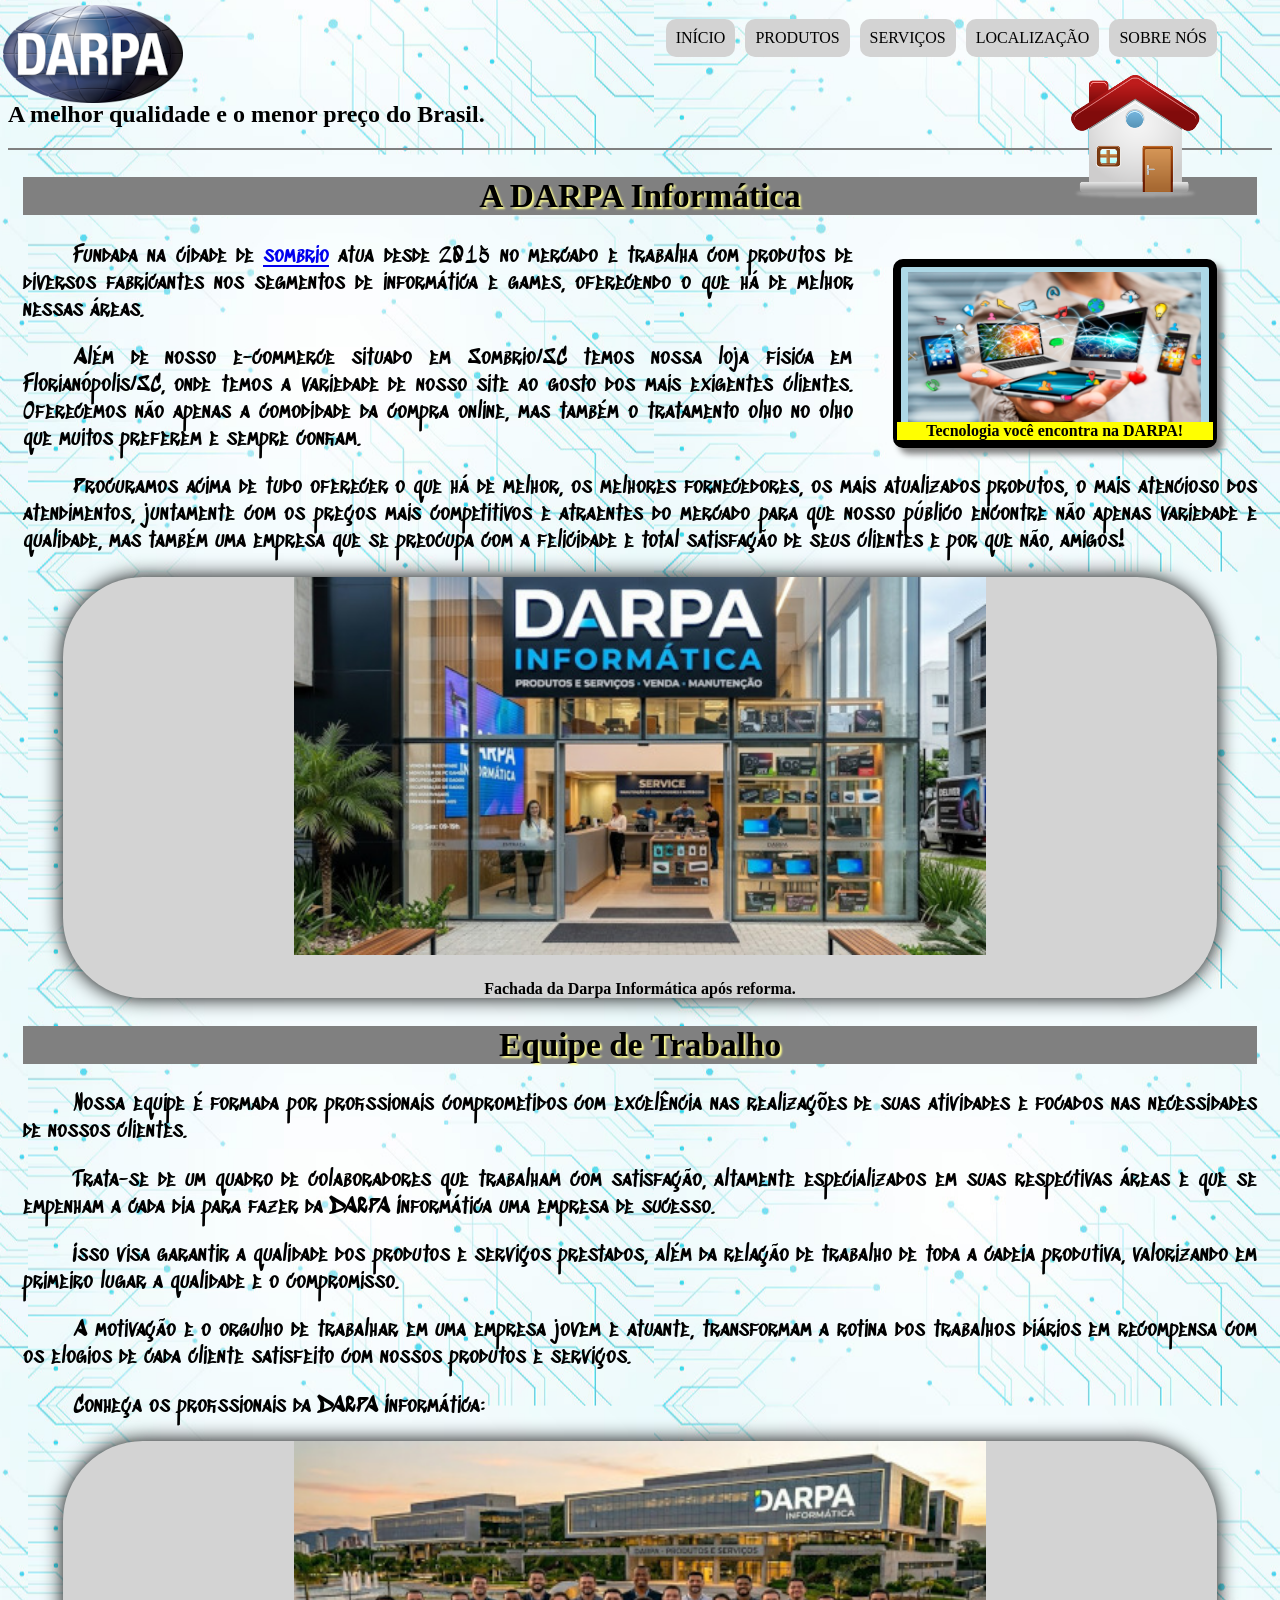
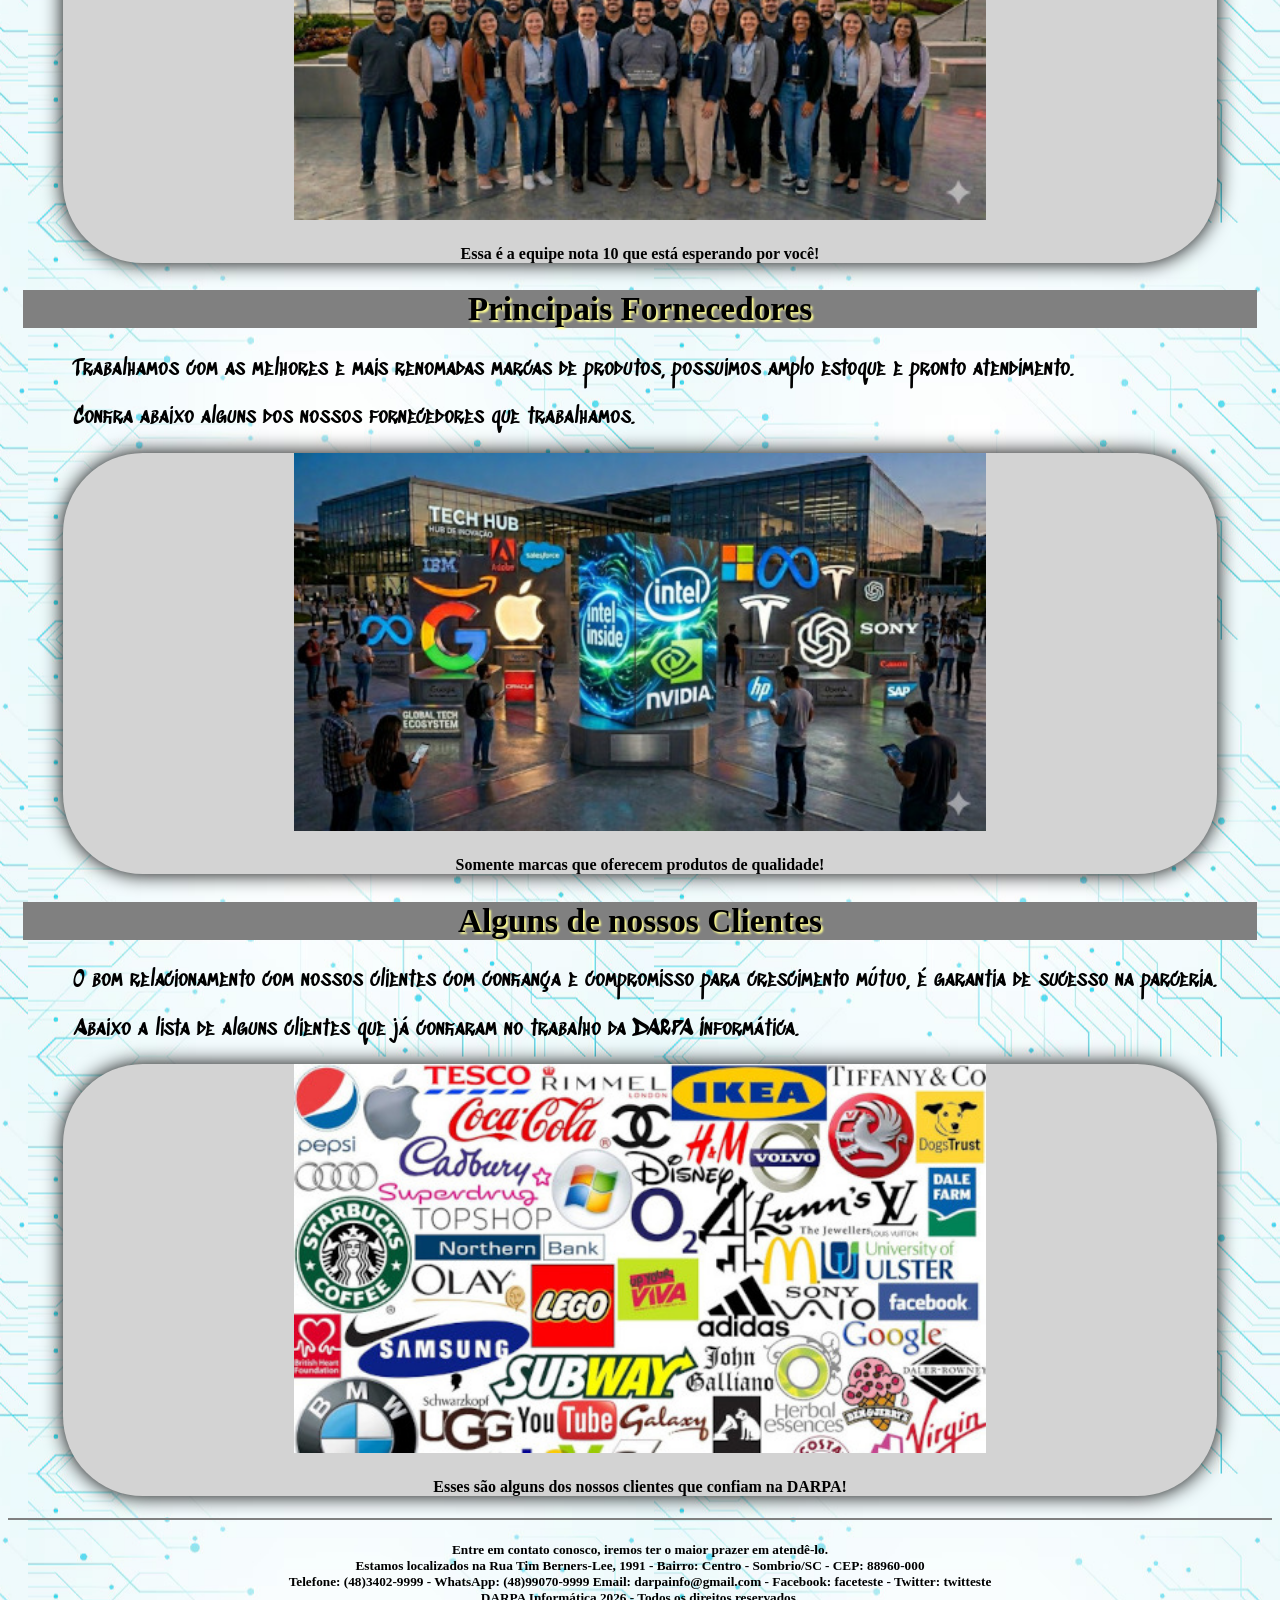
<file: index.html>
<!DOCTYPE html>
<html lang="pt-br">

<head>
	<meta charset="UTF-8">
	<title>DARPA INFORMÁTICA</title>
	<link rel="stylesheet" type="text/css" href="estilos.css">
</head>

<body id="corpo">

	<header id="cabecalho"> <!-- é id pois só temos um header-->

		<hgroup class="titulos">
			<h1>DARPA Informática</h1>
			<h2>A melhor qualidade e o menor preço do Brasil.</h2>
		</hgroup>
		<img class="logo" src="imagens/logo_darpa.png" alt="Logo da Darpa">


		<nav id="menu">
			<h3>Menu Principal:</h3>
			<ol type="I" start="8">
				<li><a href="index.html">Início</a> </li>

				<li><a href="produtos.html">Produtos</a></li>

				<li><a href="servicos.html">Serviços</a></li>

				<li><a href="localizacao.html">Localização</a></li>

				<li><a href="sobre.html">Sobre Nós</a></li>
			</ol>
		</nav>
		<img class="icone" src="imagens/index.png" alt="index.png">
	</header>

	<article id="corpopgn">

		<h1>A DARPA Informática</h1>
		<figure class="foto1"> <!-- apartir da 2-->
			<img src="imagens/tecnologia.png" alt="tecnologia">
			<h4>
				<figcaption>Tecnologia você encontra na DARPA!</figcaption>
			</h4>
		</figure>
		<span class="texto"> <!-- varios span estao vai ser class, span tag coringa-->

			<p>Fundada na cidade de <a href="https://www.sombrio.sc.gov.br/" target="_blank">sombrio</a> atua desde 2015
				no mercado e trabalha com produtos de diversos fabricantes nos segmentos de informática e games,
				oferecendo o que há de melhor nessas áreas.</p>
			<p>Além de nosso e-commerce situado em Sombrio/SC temos nossa loja física em Florianópolis/SC, onde temos a
				variedade de nosso site ao gosto dos mais exigentes clientes. Oferecemos não apenas a comodidade da
				compra online, mas também o tratamento olho no olho que muitos preferem e sempre confiam.</p>
			<p>Procuramos acima de tudo oferecer o que há de melhor, os melhores fornecedores, os mais atualizados
				produtos, o mais atencioso dos atendimentos, juntamente com os preços mais competitivos e atraentes do
				mercado para que nosso público encontre não apenas variedade e qualidade, mas também uma empresa que se
				preocupa com a felicidade e total satisfação de seus clientes e por que não, amigos!</p>
		</span>
		<figure class="outrasfotos">
			<img src="imagens/darpa.jpeg" alt="darpa" width="60%">
			<h4>
				<figcaption>Fachada da Darpa Informática após reforma.</figcaption>
			</h4>
		</figure>


		<h1>Equipe de Trabalho</h1>
		<span class="texto">
			<p>Nossa equipe é formada por profissionais comprometidos com excelência nas realizações de suas atividades
				e focados nas necessidades de nossos clientes.</p>
			<p>Trata-se de um quadro de colaboradores que trabalham com satisfação, altamente especializados em suas
				respectivas áreas e que se empenham a cada dia para fazer da DARPA Informática uma empresa de sucesso.
			</p>
			<p>Isso visa garantir a qualidade dos produtos e serviços prestados, além da relação de trabalho de toda a
				cadeia produtiva, valorizando em primeiro lugar a qualidade e o compromisso.</p>
			<p>A motivação e o orgulho de trabalhar em uma empresa jovem e atuante, transformam a rotina dos trabalhos
				diários em recompensa com os elogios de cada cliente satisfeito com nossos produtos e serviços.</p>
			<p>Conheça os profissionais da DARPA Informática:</p>
		</span>
		<figure class="outrasfotos">
			<img src="imagens/equipe.jpg" alt="equipe" width="60%">
			<h4>
				<figcaption>Essa é a equipe nota 10 que está esperando por você!</figcaption>
			</h4>
		</figure>


		<h1>Principais Fornecedores</h1>
		<span class="texto">
			<p>Trabalhamos com as melhores e mais renomadas marcas de produtos, possuímos amplo estoque e pronto
				atendimento.</p>
			<p>Confira abaixo alguns dos nossos fornecedores que trabalhamos.</p>
		</span>

		<figure class="outrasfotos">
			<img src="imagens/fornecedores.jpeg" alt="fornecedores" width="60%">
			<h4>
				<figcaption>Somente marcas que oferecem produtos de qualidade!</figcaption>
			</h4>
		</figure>

		<h1>Alguns de nossos Clientes</h1>
		<span class="texto">
			<p>O bom relacionamento com nossos clientes com confiança e compromisso para crescimento mútuo, é garantia
				de sucesso na parceria.</p>
			<p>Abaixo a lista de alguns clientes que já confiaram no trabalho da DARPA Informática.</p>
		</span>
		<figure class="outrasfotos">
			<img src="imagens/clientes.jpg" alt="clientes" width="60%">
			<h4>
				<figcaption>Esses são alguns dos nossos clientes que confiam na DARPA!</figcaption>
			</h4>
		</figure>

	</article>
	<footer id="rodape">

		<h5>Entre em contato conosco, iremos ter o maior prazer em atendê-lo.<br>
			Estamos localizados na Rua Tim Berners-Lee, 1991 - Bairro: Centro - Sombrio/SC - CEP: 88960-000<br>
			Telefone: (48)3402-9999 - WhatsApp: (48)99070-9999
			Email: darpainfo@gmail.com - Facebook: faceteste - Twitter: twitteste<br>
			DARPA Informática 2026 - Todos os direitos reservados.</h5>


	</footer>


</body>

</html>
</file>
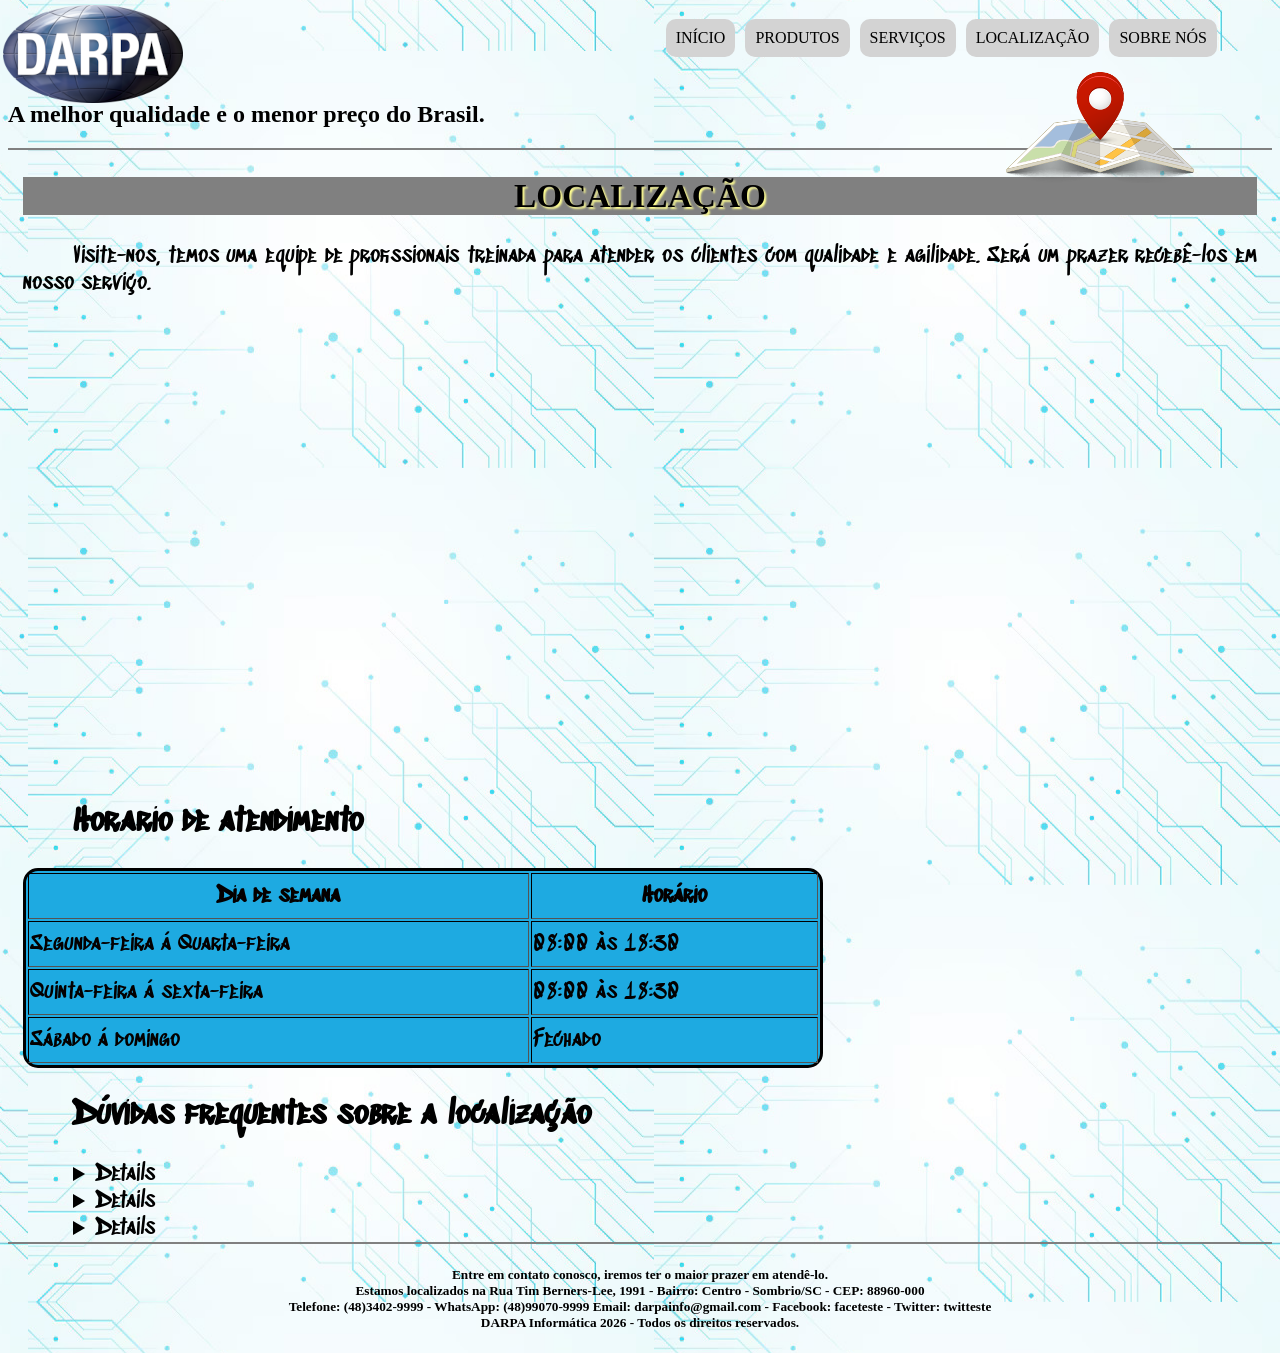
<file: localizacao.html>
<!DOCTYPE html>
<html lang="pt-br">

<head>
	<meta charset="UTF-8">
	<title>LOCALIZACAO</title>
	<link rel="stylesheet" type="text/css" href="estilos.css">
</head>

<body id="corpo">

	<header id="cabecalho"> <!-- é id pois só temos um header-->

		<hgroup class="titulos">
			<h1>DARPA Informática</h1>
			<h2>A melhor qualidade e o menor preço do Brasil.</h2>
		</hgroup>
		<img class="logo" src="imagens/logo_darpa.png" alt="Logo da Darpa">


		<nav id="menu">
			<h3>Menu Principal:</h3>
			<ol type="I" start="8">
				<li><a href="index.html">Início</a> </li>

				<li><a href="produtos.html">Produtos</a></li>

				<li><a href="servicos.html">Serviços</a></li>

				<li><a href="localizacao.html">Localização</a></li>

				<li><a href="sobre.html">Sobre Nós</a></li>
			</ol>
		</nav>
		<img class="icone" src="imagens/localizacao.png" alt="localizacao.png">
	</header>

	<article id="corpopgn">
		<h1> LOCALIZAÇÃO </h1>
		<span class="texto">
			<p> Visite-nos, temos uma equipe de profissionais treinada para atender os clientes com qualidade e
				agilidade. Será um prazer recebê-los em nosso serviço.
			</p>
			
			<iframe 
				src="https://www.google.com/maps/embed?pb=!1m18!1m12!1m3!1d3486.128747017286!2d-49.641169024692694!3d-29.10188017541175!2m3!1f0!2f0!3f0!3m2!1i1024!2i768!4f13.1!3m3!1m2!1s0x9522163f89863cb7%3A0xc17d2dd5de33a10f!2sInstituto%20Federal%20Catarinense%20-%20Campus%20Sombrio!5e0!3m2!1spt-BR!2sbr!4v1790853350808!5m2!1spt-BR!2sbr"
				width="100%" height="450" style="border:0;" allowfullscreen="" loading="lazy"
				referrerpolicy="strict-origin-when-cross-origin">
			</iframe>
			<span class="Horario de atendimento">
				<h2>Horario de atendimento</h2>
			</span>
			
				
<table border="1" class="horarios">

		<tr>
			<th>Dia de semana</th>
			<th>Horário</th>
		</tr>

		<tr>
			<td>Segunda-feira á Quarta-feira</td>
			<td>08:00 às 18:30</td>
		</tr>

		<tr>
			<td>Quinta-feira á sexta-feira</td>
			<td>08:00 às 18:30</td>
		</tr>

		<tr>
			<td>Sábado á domingo</td>
			<td>Fechado</td>
		</tr>
	</table>
			<section class="centralizado">
				<h2>Dúvidas frequentes sobre a localização</h2>
				<details class="faq">
					<sumary>Nós temos estacionamentos?</sumary>
						<p> Sim, temos, fica localizado ao lado direito da Darpa Informática</p>
				</details>
					
				<details class="faq">
					<sumary>Vocês atendem todos os dias?</sumary>
						<p>Não, apenas durante a semana de segunda-feir até sexta-feira</p>
						</details>
					 
				<details class="faq">
					<sumary>Vocês tem apenas essa loja?</sumary>
						<p>Por enquanto sim, mas logo teremos uma novidade para nossos clientes!</p>
				</details>

	
			</section>
		</span>
		
	</article>

	<footer id="rodape">

		<h5>Entre em contato conosco, iremos ter o maior prazer em atendê-lo.<br>
			Estamos localizados na Rua Tim Berners-Lee, 1991 - Bairro: Centro - Sombrio/SC - CEP: 88960-000<br>
			Telefone: (48)3402-9999 - WhatsApp: (48)99070-9999
			Email: darpainfo@gmail.com - Facebook: faceteste - Twitter: twitteste<br>
			DARPA Informática 2026 - Todos os direitos reservados.</h5>


	</footer>


</body>

</html>
</file>
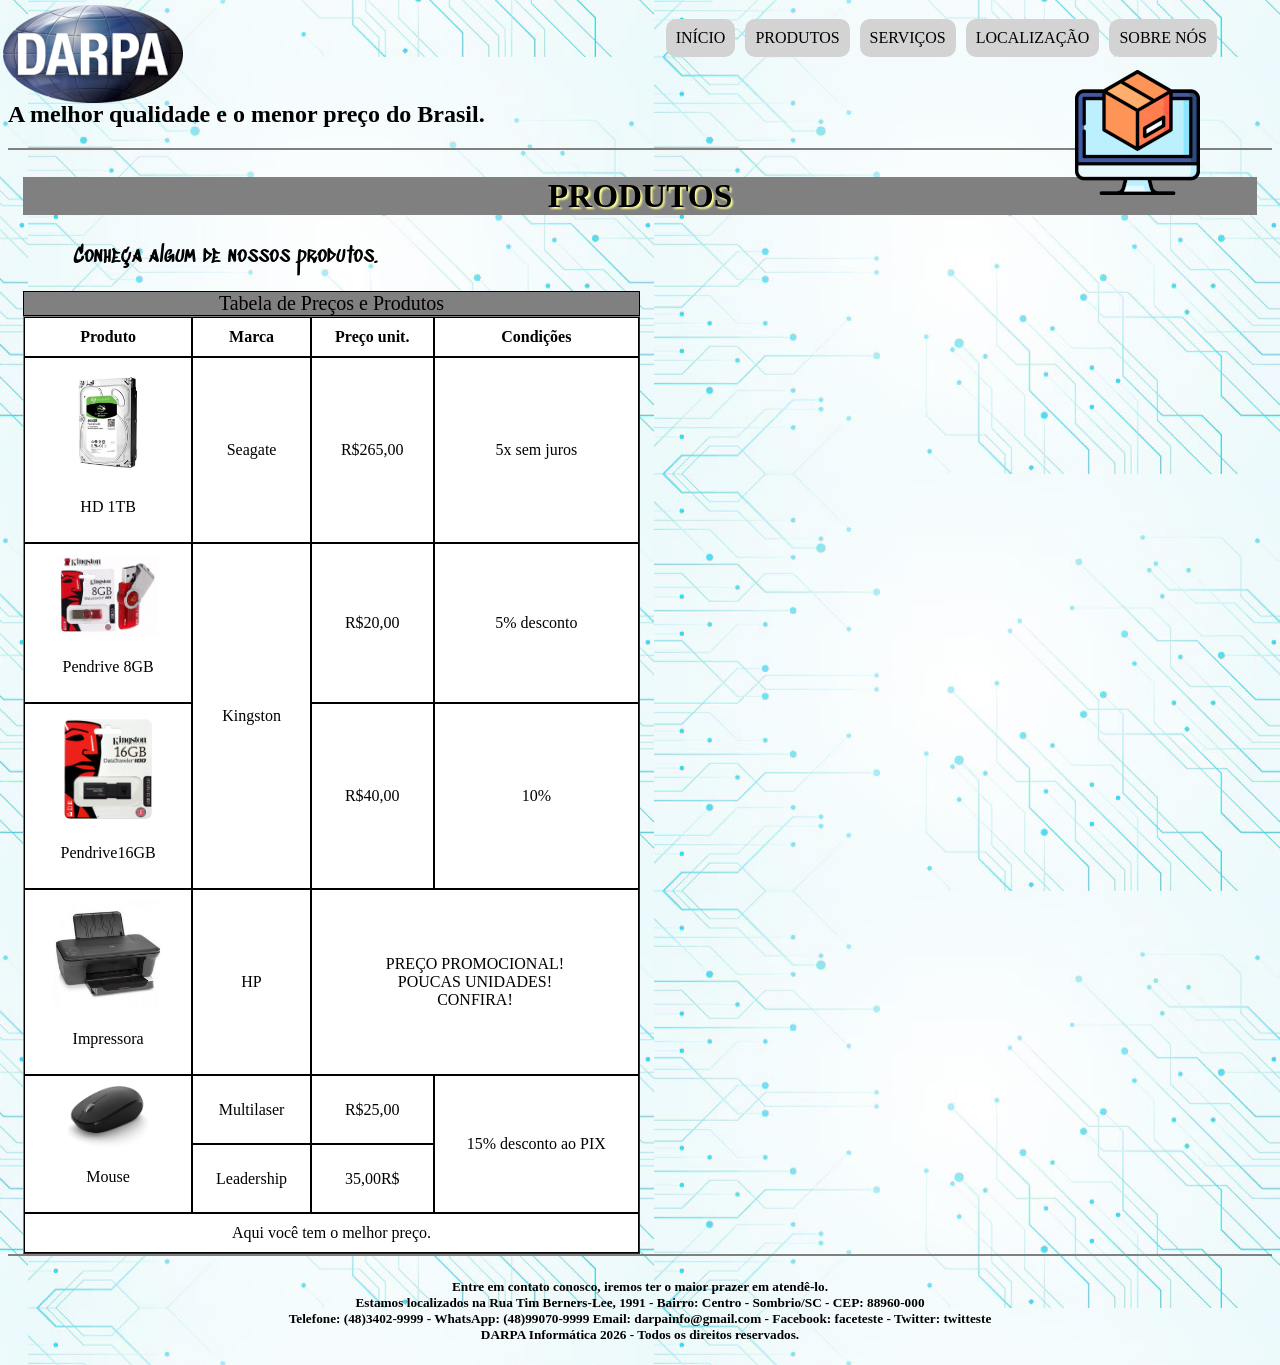
<file: produtos.html>
<!DOCTYPE html>
<html lang="pt-br">

<head>
	<meta charset="UTF-8">
	<title>PRODUTOS</title>
	<link rel="stylesheet" type="text/css" href="estilos.css">
</head>

<body id="corpo">

	<header id="cabecalho"> <!-- é id pois só temos um header-->

		<hgroup class="titulos">
			<h1>DARPA Informática</h1>
			<h2>A melhor qualidade e o menor preço do Brasil.</h2>
		</hgroup>
		<img class="logo" src="imagens/logo_darpa.png" alt="Logo da Darpa">


		<nav id="menu">
			<h3>Menu Principal:</h3>
			<ol type="I" start="8">
				<li><a href="index.html">Início</a> </li>

				<li><a href="produtos.html">Produtos</a></li>

				<li><a href="servicos.html">Serviços</a></li>

				<li><a href="localizacao.html">Localização</a></li>

				<li><a href="sobre.html">Sobre Nós</a></li>
			</ol>
		</nav>
		<img class="icone" src="imagens/produtos.png" alt="produtos.png">
	</header>

	<article id="corpopgn">
		<h1> PRODUTOS </h1>
		<span class="texto">
			<p> Conheça algum de nossos produtos.</p>
		</span>
		<div class="conteudo">
			<table border="1" class="produtos">
				<caption> Tabela de Preços e Produtos</caption>
				<tr>
					<th>Produto</th>
					<th>Marca</th>
					<th>Preço unit.</th>
					<th>Condições</th>
				</tr>

				<tr>
					<td><img class="hd" width="110px" src="imagens/hd.jpg" alt="hd.jpg">
						<p>HD 1TB</p>
					</td>
					<td> Seagate</td>
					<td>R$265,00</td>
					<td>5x sem juros</td>
				</tr>

				<tr>
					<td><img class="pendrive8" width="110px" src="imagens/pendrive8.jpg" alt="pendrive8.jpg">
						<p>Pendrive 8GB</p>
					</td>
					<td rowspan="2">Kingston</td>
					<td>R$20,00</td>
					<td>5% desconto</td>
				</tr>

				<tr>
					<td><img class="pendrive16" width="110px" src="imagens/pendrive16.jpg" alt="pendrive16.jpg">
						<p>Pendrive16GB</p>
					</td>
					<td>R$40,00</td>
					<td>10%</td>
				</tr>

				<tr>
					<td><img class="impressora" width="110px" src="imagens/impressora.jpg" alt="impressora.jpg">
						<p>Impressora</p>
					</td>
					<td>HP</td>
					<td colspan="2">PREÇO PROMOCIONAL!<br> POUCAS UNIDADES!<br> CONFIRA!<br></td>
				</tr>

				<tr>
					<td rowspan="2"><img class="mouse.png" width="110px" src="imagens/mouse.png" alt="mouse.png">
						<p>Mouse</p>
					</td>
					<td>Multilaser</td>
					<td>R$25,00</td>
					<td rowspan="2">15% desconto ao PIX</td>
				</tr>

				<tr>
					<td>Leadership</td>
					<td>35,00R$</td>
				</tr>
				<tr>
					<td colspan="4">Aqui você tem o melhor preço.</td>
				</tr>
			</table>
			<div class="videos">

				<iframe width="560" height="315" src="https://www.youtube.com/embed/eNKZgL6FX9k?si=1A_ksezzB-fbf_m1"
					title="YouTube video player" frameborder="0"
					allow="accelerometer; autoplay; clipboard-write; encrypted-media; gyroscope; picture-in-picture; web-share"
					referrerpolicy="strict-origin-when-cross-origin" allowfullscreen>
				</iframe>
				<iframe width="560" height="315" src="https://www.youtube.com/embed/arwRDq0xHGo?si=O22XuV51xrDDZpZ7"
					title="YouTube video player" frameborder="0"
					allow="accelerometer; autoplay; clipboard-write; encrypted-media; gyroscope; picture-in-picture; web-share"
					referrerpolicy="strict-origin-when-cross-origin" allowfullscreen>
				</iframe>
				<iframe width="560" height="315" src="https://www.youtube.com/embed/Qmky_5DfyN0?si=_ry-yQ21kj33NB8B"
					title="YouTube video player" frameborder="0"
					allow="accelerometer; autoplay; clipboard-write; encrypted-media; gyroscope; picture-in-picture; web-share"
					referrerpolicy="strict-origin-when-cross-origin" allowfullscreen></iframe>
			</div>
		</div>
	</article>

	<footer id="rodape">

		<h5>Entre em contato conosco, iremos ter o maior prazer em atendê-lo.<br>
			Estamos localizados na Rua Tim Berners-Lee, 1991 - Bairro: Centro - Sombrio/SC - CEP: 88960-000<br>
			Telefone: (48)3402-9999 - WhatsApp: (48)99070-9999
			Email: darpainfo@gmail.com - Facebook: faceteste - Twitter: twitteste<br>
			DARPA Informática 2026 - Todos os direitos reservados.</h5>


	</footer>


</body>

</html>
</file>
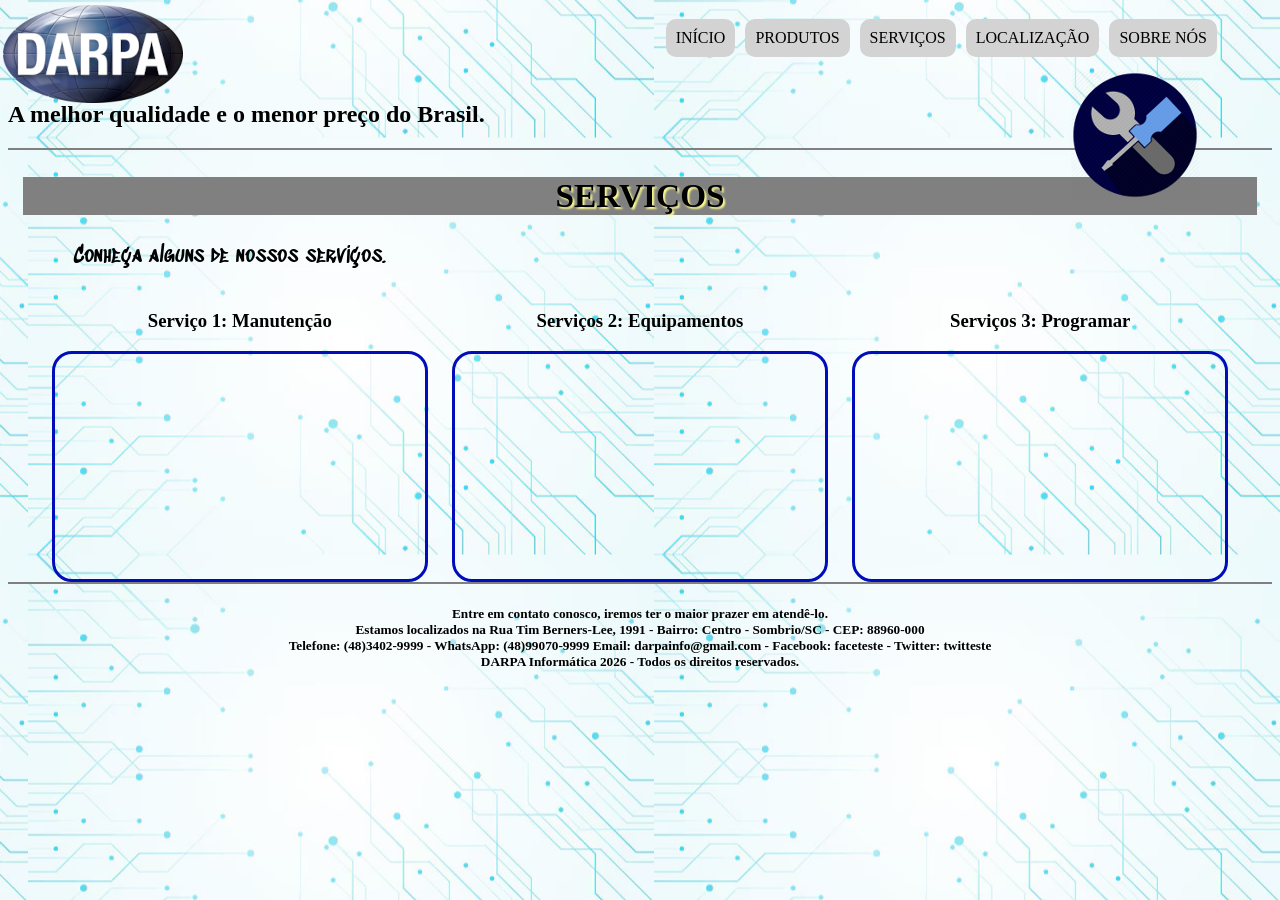
<file: servicos.html>
<!DOCTYPE html>
<html lang="pt-br">

<head>
	<meta charset="UTF-8">
	<title>SERVICOS</title>
	<link rel="stylesheet" type="text/css" href="estilos.css">
</head>

<body id="corpo">

	<header id="cabecalho"> <!-- é id pois só temos um header-->

		<hgroup class="titulos">
			<h1>DARPA Informática</h1>
			<h2>A melhor qualidade e o menor preço do Brasil.</h2>
		</hgroup>
		<img class="logo" src="imagens/logo_darpa.png" alt="Logo da Darpa">


		<nav id="menu">
			<h3>Menu Principal:</h3>
			<ol type="I" start="8">
				<li><a href="index.html">Início</a> </li>

				<li><a href="produtos.html">Produtos</a></li>

				<li><a href="servicos.html">Serviços</a></li>

				<li><a href="localizacao.html">Localização</a></li>

				<li><a href="sobre.html">Sobre Nós</a></li>
			</ol>
		</nav>
		<img class="icone" src="imagens/servicos.png" alt="servicos.png">
	</header>

	<article id="corpopgn">
		<h1> SERVIÇOS </h1>
		<span class="texto">
			<p> Conheça alguns de nossos serviços.</p>
		</span>


		<div class="cont_videos">

			<div class="video1">
				<h3>Serviço 1: Manutenção</h3>
				<iframe width="" 300 height="169" src="https://www.youtube.com/embed/aghv6vxz9UM?si=3hHeJ-C2F7-8j53W"
					title="YouTube video player" frameborder="0"
					allow="accelerometer; autoplay; clipboard-write; encrypted-media; gyroscope; picture-in-picture; web-share"
					referrerpolicy="strict-origin-when-cross-origin" allowfullscreen>
				</iframe>
			</div>

			<div class="video2">
				<h3> Serviços 2: Equipamentos</h3>
				<iframe width="300" height="169" src="https://www.youtube.com/embed/w_VSrCMyswg?si=f7gKjd_CH9kAAkRW"
					title="YouTube video player" frameborder="0"
					allow="accelerometer; autoplay; clipboard-write; encrypted-media; gyroscope; picture-in-picture; web-share"
					referrerpolicy="strict-origin-when-cross-origin" allowfullscreen>
				</iframe>
			</div>

			<div class="video3">
				<h3> Serviços 3: Programar </h3>
				<iframe width="300" height="169" src="https://www.youtube.com/embed/CcBvqLq0UeA?si=L17NjDbTOCko14fx"
					title="YouTube video player" frameborder="0"
					allow="accelerometer; autoplay; clipboard-write; encrypted-media; gyroscope; picture-in-picture; web-share"
					referrerpolicy="strict-origin-when-cross-origin" allowfullscreen>
				</iframe>
			</div>
		</div>





	</article>

	<footer id="rodape">

		<h5>Entre em contato conosco, iremos ter o maior prazer em atendê-lo.<br>
			Estamos localizados na Rua Tim Berners-Lee, 1991 - Bairro: Centro - Sombrio/SC - CEP: 88960-000<br>
			Telefone: (48)3402-9999 - WhatsApp: (48)99070-9999
			Email: darpainfo@gmail.com - Facebook: faceteste - Twitter: twitteste<br>
			DARPA Informática 2026 - Todos os direitos reservados.</h5>


	</footer>


</body>

</html>
</file>
<file: estilos.css>
@charset "UTF-8";
	@import url('https://fonts.googleapis.com/css2?family=Sedgwick+Ave&family=Sedgwick+Ave+Display&display=swap');


		figure.outrasfotos{
			/*border: solid 3px rgb(31,31,255);*/
			background-color:lightgray;
			text-align: center;
			box-shadow: 0px 0px 20px #000;
			border-radius: 80px;
		}
		
		
		span.texto{
			text-align: justify;
			font-size: 16pt;
			font-family: 'Sedgwick Ave Display', cursive;
			text-indent: 50px;

		}
		header#cabecalho{
			border-bottom: solid 2px gray;
		}
		body#corpo{
			background: url(imagens/fundo.jpg) 100%;
		}
		footer#rodape{
			border-top: solid 2px gray;
			text-align: center;
		}
		
		}
		hgroup.titulos h1:hover{ 
			letter-spacing: 10px;
		 }
		figure.foto1{
			background-color: lightblue;
			box-shadow: 6px 6px 6px gray;
			text-align: center;
			border-radius: 10px;
			border: solid 8px #000000;
			width: 25%;
			padding-top: 5px;
			float: right;
			transition: all 1.5s ;
 			}
 			figure.foto1:hover{
 				transform: rotateZ(10deg);
 			}
 			figure.foto1 img{
  			width:95%;
  			height: 150px;
 			}
 			figure.foto1 h4{
 				margin: -4px;
 				margin-bottom: 0px;
 				background-color: yellow;
 			}
 			/*Formatação do menu principal*/
 			nav#menu h3{
 				display:none;
 				}

 			nav#menu ol{
 				list-style: none; /*nao mostrar nada para o usuario*/
 				text-transform: uppercase; 
 				position: absolute;
 				top: 0px;
 				right: 60px;
 				 }

 		    nav#menu li{ 
 		    	display: inline-block; /*posicao horizontal*/
 		    	background-color: lightgray;
 		    	margin: 3px;
 		    	padding: 10px;
 		    	border-radius: 10px;
 		    	transition: background-color 2s, transform 1s ;


 				  }
 				  nav#menu li:hover{
 				  	background-color: darkgray;
 				  	transform: rotateZ(-15deg);


 				  }
 				  nav#menu a{
 				  	text-decoration: none;
 				  	color: black;

 				  }
 				  nav#menu a:hover{
 				  	color: white;
 				  	text-decoration: underline;
 				  }
 				  article#corpopgn{
 				  	margin-right:15px;
 				  	margin-left:15px;

 				  }
 				  /* Formatação dos títulos do article*/

 				article#corpopgn h1{
 				background-color: #808080;
 				text-shadow: 2px 2px 2px #FFFE91;
 				font-size: 25pt;
 				text-align: center;
 				transition:all 1s;
 				}
 				article#corpopgn h1:hover{
 					letter-spacing: 30px;
 				}
 				/* formatacão logo da darpa*/ 
 				header#cabecalho img.logo{
 					position: absolute;
 					top: 5px;
 					left: 3px;

 				}
 			hgroup.titulos h1{
				text-transform: uppercase;
				/*text-decoration: underline;*/
				font-size: 30pt;
				letter-spacing:-20px ;
				border-radius: 20px;
				width: 45%;
				transition:all 2s ;
			}
				
				hgroup.titulos h1:hover {
					letter-spacing: 6px;
					background-color: darkblue;
					margin-left: 9px;
					color: white;
					box-shadow: 6px 6px 6px gray;
					
				}
				/*FORMATAÇÃO DOS ICONES*/
				header#cabecalho img.icone{
					position: absolute;
					top: 70px;
					right: 80px;
				}
				/*tabela produtos*/
				table.produtos{
					border-spacing: 0px;
					background-color: white;


				}
				td.texto{
					font-family: Sedgwick Ave display, cursive;
					text-align: justify;
					text-indent: 50px;
				}
				table.produtos caption{
					background-color: gray;
					border:solid 1px black;
					font-size: 20px;

				}
				table.produtos th,table.produtos td{
					border:solid 1px black;
					text-align: center;
					transition:0.5s;
					padding:10px;
				}
				table.produtos th:hover, table.produtos td:hover{
					background-color: black;
					color:white;
					border-radius:20px;
				}
				/*fim da formatação da tabela de produtos*/

				/* video tabela */
				.conteudo{
					display:flex;
					align-items: flex-start;
					gap: 20px;
				}
				.conteudo table{ 
				width:50%
				 }
				 .videos{
				 	display: flex;
				 	flex-direction: column;
				 	gap: 15px;
				 	margin:0;
				 }
				 .videos iframe{
				 	width: 400px;
				 	height: 225px; 
				 }


				 /* Videos serviços */
				 div.cont_videos {
   				display: flex;
    			flex-direction: row;
				justify-content: center;
				gap:30px;
				width: 100%;
				align-items: flex-start;
				}

				div.video1,
				div.video2, 
				div.video3 {
				display: flex;
				flex-direction: column;
				align-items: center;
				width:30%;
			
				
				}
				div.video1 iframe, 
				div.video2 iframe, 
				div.video3 iframe {
					width:100%;
					height:225px;
					border-radius: 20px;
					border: solid;
					border-color: rgb(1, 13, 186);
				}
				/* Parte da localização */
				table.horarios  {
					color:rgb(4, 0, 0);
					background-color:rgb(30, 170, 225);
					width: 800px;
					height:200px;
					border:solid;
					border-color: #000000;
					border-radius: 15px;

				}
				table.horarios th{
					text-align: center;
				}
				/*imagens, sobre*/
				ul.album{
					max-width: 100%;
					margin: auto;	
					padding: 50px;
					list-style: none;
					display: flex;
					flex-wrap: wrap;
					justify-content: center;
					gap: 40px;		
				}
				
				ul.album li {
					width: 200px;
					height: 300px;
					border: 5px solid white;
					font-family: Arial;
					text-align: center;
					background: var(--img) center/cover no-repeat;
					transition: all 1.5s ease;
					position: relative;
					border-radius:20px ;
				}

				ul.album li:hover {
					background-image: var(--img-hover, var(--img));
					transform: scale(1.3); /*Crescer a imagem*/
					border-radius: 40px;
					z-index: 10; /*Colocar na frente conforme o valor maior*/
				}
				ul.album li span{
					opacity: 0;
					color:white;
					text-shadow: 1px 1px 1px black;
					background-color: rgba(0,0,0, 0.2);
					font-size: 8pt;
					padding: 10px;
					border-radius: 35px;
					transition: opacity 1.3s;
					display: flex;
					align-items: end;
					justify-content: center;
					height: 100%;
					box-sizing:border-box ;
					

				}
				ul.album li:hover span{
					opacity: 1;
				}
</file>
